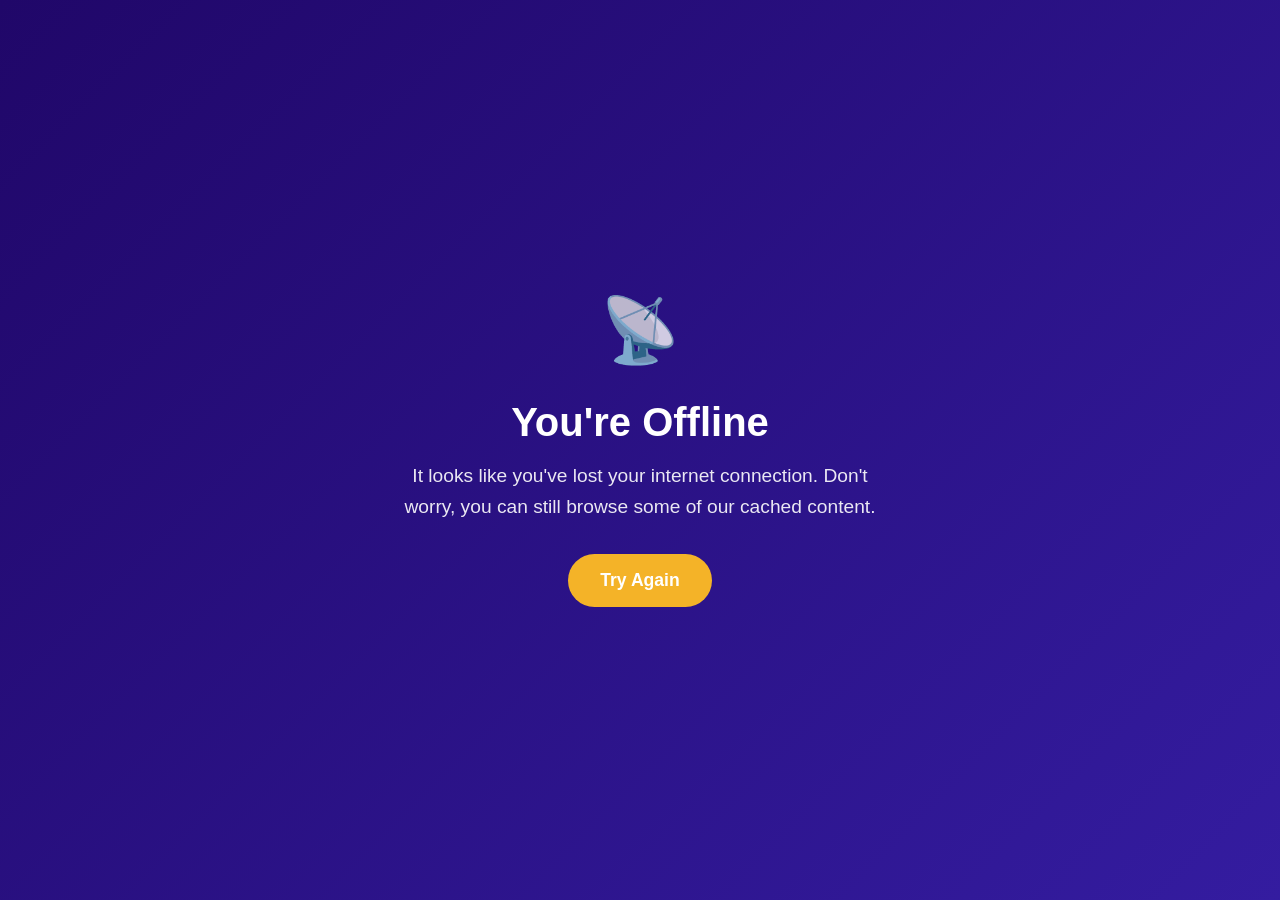
<file: offline.html>
<!DOCTYPE html>
<html lang="en">
<head>
    <meta charset="UTF-8">
    <meta name="viewport" content="width=device-width, initial-scale=1.0">
    <title>Offline - Ananda National College</title>
    <style>
        * {
            margin: 0;
            padding: 0;
            box-sizing: border-box;
        }
        
        body {
            font-family: 'Inter', sans-serif;
            background: linear-gradient(135deg, #200769 0%, #341ca0 100%);
            color: white;
            min-height: 100vh;
            display: flex;
            align-items: center;
            justify-content: center;
            text-align: center;
            padding: 2rem;
        }
        
        .offline-container {
            max-width: 500px;
            animation: fadeInUp 0.8s ease-out;
        }
        
        .offline-icon {
            font-size: 4rem;
            margin-bottom: 2rem;
            opacity: 0.8;
        }
        
        .offline-title {
            font-size: 2.5rem;
            font-weight: 700;
            margin-bottom: 1rem;
        }
        
        .offline-message {
            font-size: 1.2rem;
            opacity: 0.9;
            margin-bottom: 2rem;
            line-height: 1.6;
        }
        
        .retry-btn {
            background: #f4b328;
            color: white;
            border: none;
            padding: 1rem 2rem;
            border-radius: 50px;
            font-size: 1.1rem;
            font-weight: 600;
            cursor: pointer;
            transition: all 0.3s ease;
        }
        
        .retry-btn:hover {
            background: #ff6b35;
            transform: translateY(-2px);
        }
        
        @keyframes fadeInUp {
            from {
                opacity: 0;
                transform: translateY(30px);
            }
            to {
                opacity: 1;
                transform: translateY(0);
            }
        }
        
        .pulse {
            animation: pulse 2s infinite;
        }
        
        @keyframes pulse {
            0% {
                transform: scale(1);
            }
            50% {
                transform: scale(1.05);
            }
            100% {
                transform: scale(1);
            }
        }
    </style>
</head>
<body>
    <div class="offline-container">
        <div class="offline-icon pulse">
            📡
        </div>
        <h1 class="offline-title">You're Offline</h1>
        <p class="offline-message">
            It looks like you've lost your internet connection. 
            Don't worry, you can still browse some of our cached content.
        </p>
        <button class="retry-btn" onclick="window.location.reload()">
            Try Again
        </button>
    </div>
    
    <script>
        // Check for connection and auto-reload when back online
        window.addEventListener('online', () => {
            window.location.reload();
        });
        
        // Retry button functionality
        document.querySelector('.retry-btn').addEventListener('click', () => {
            window.location.reload();
        });
    </script>
</body>
</html>
</file>
